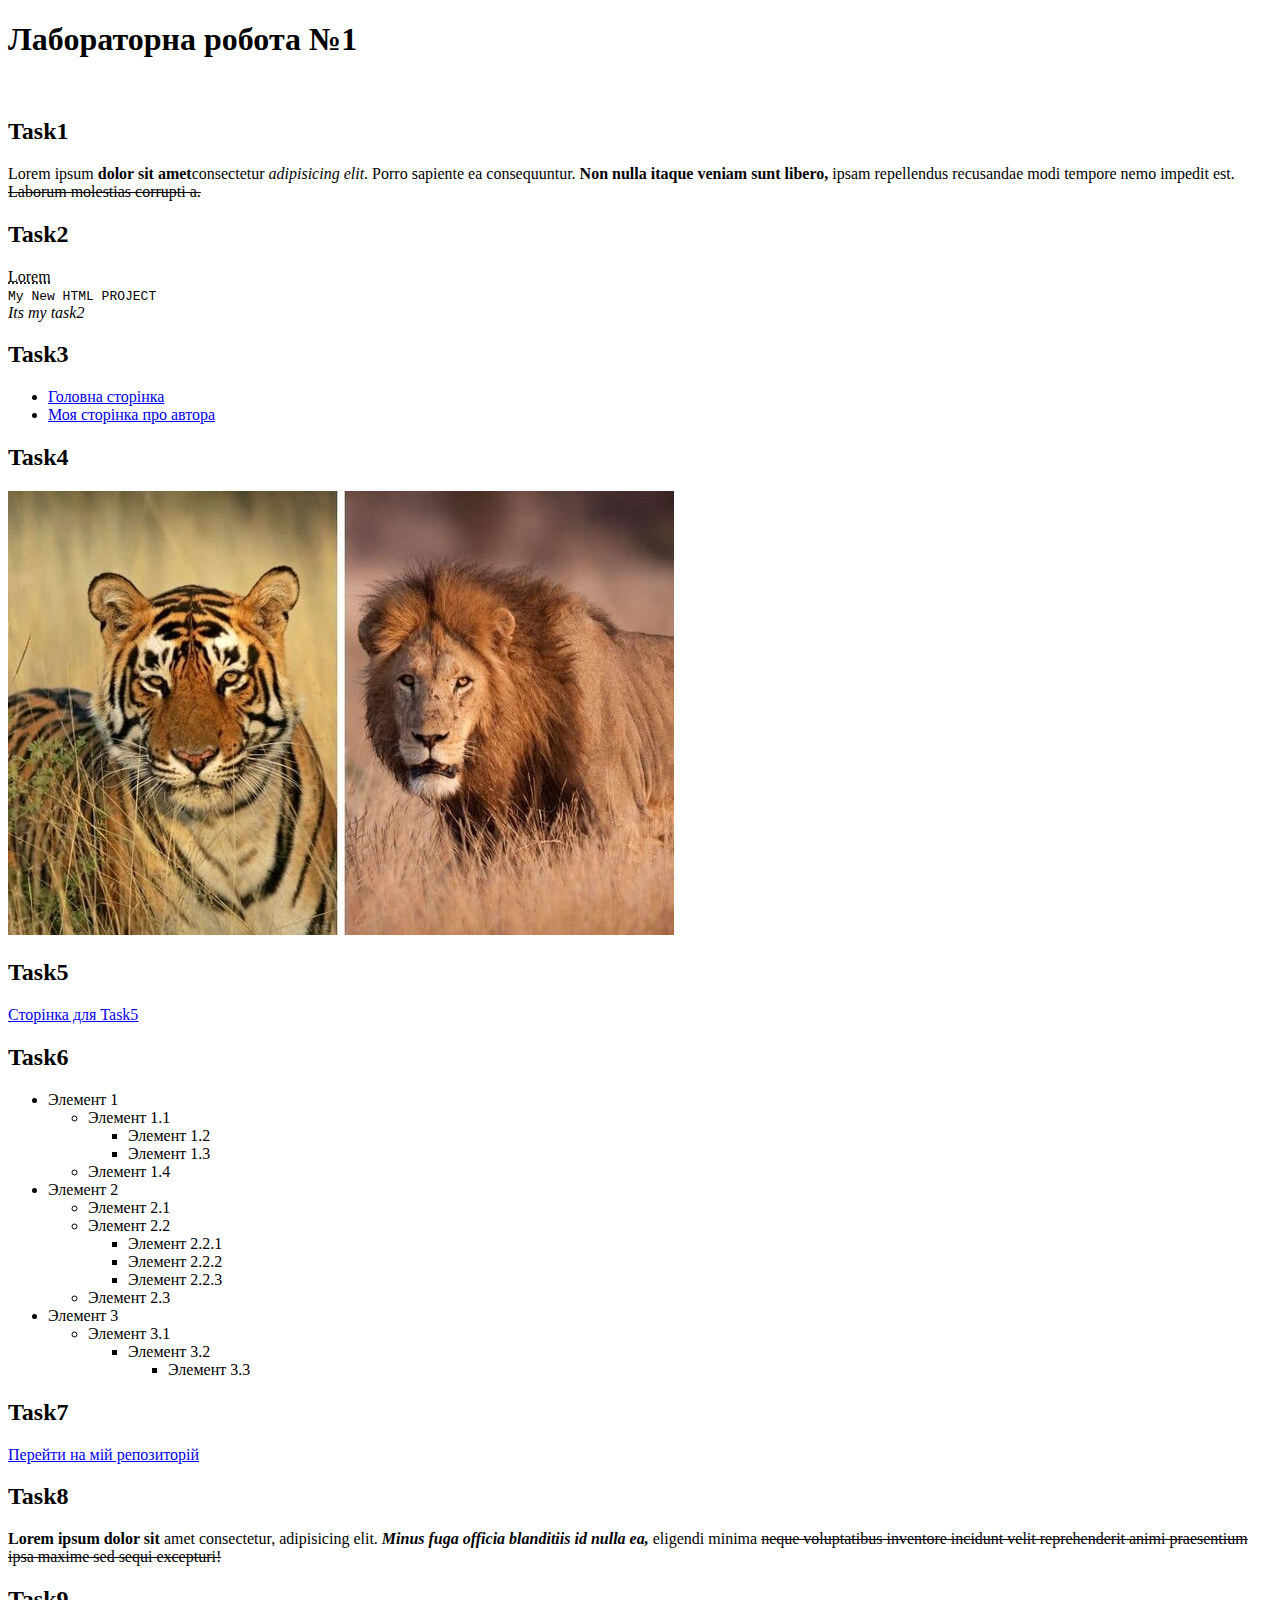
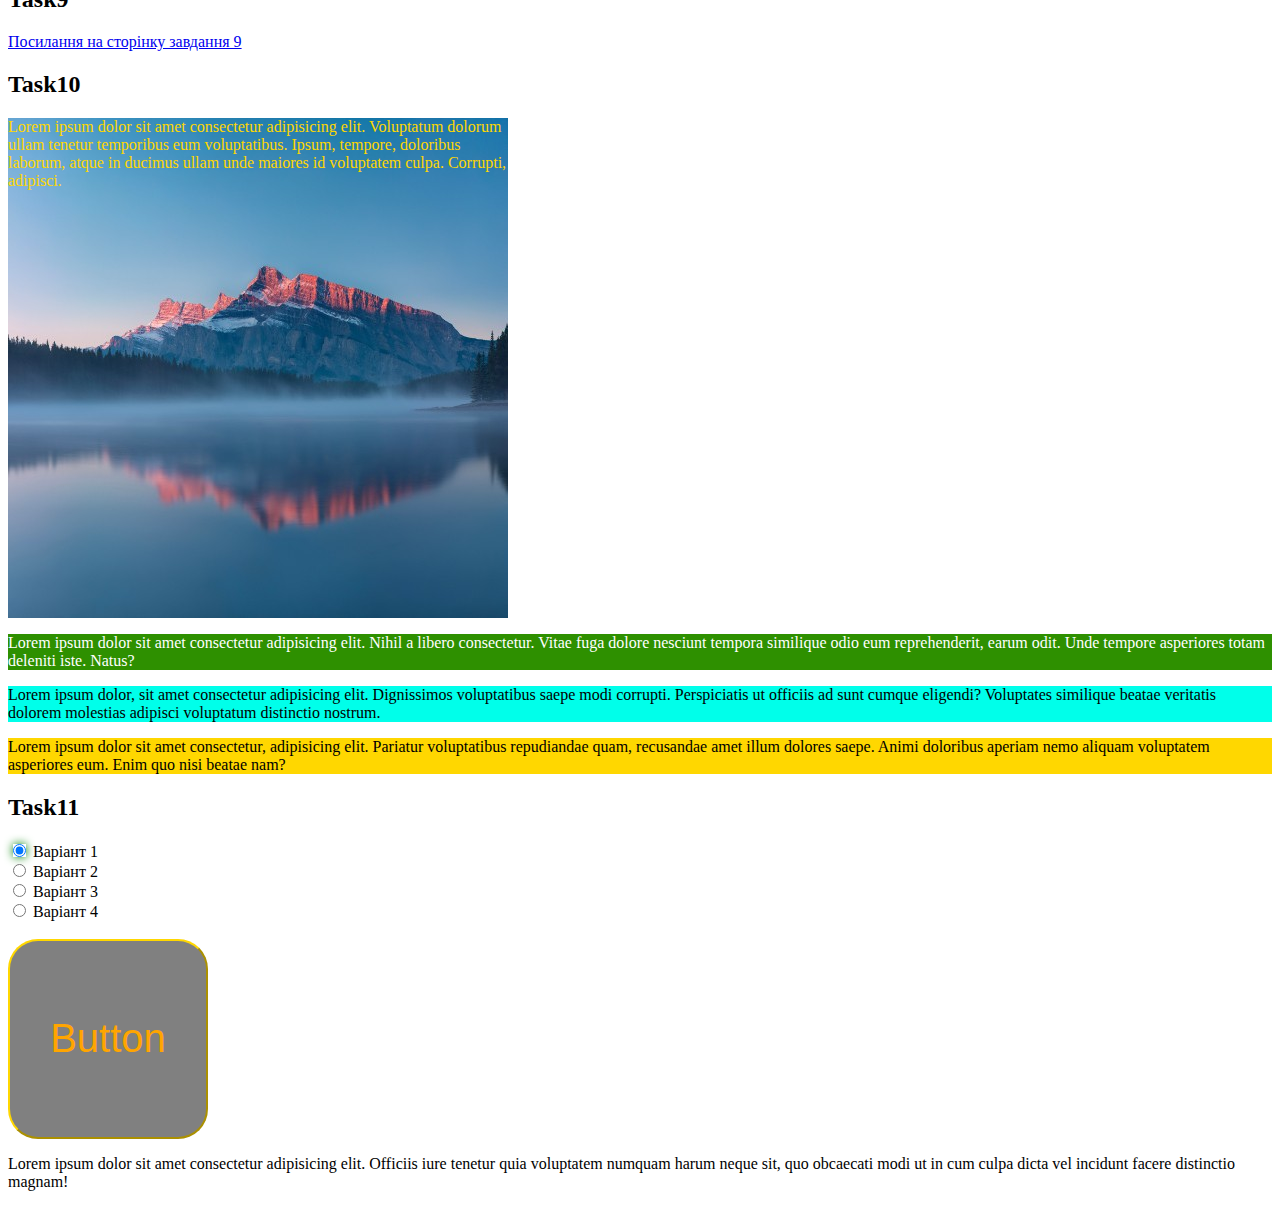
<file: index.html>
<!DOCTYPE html>
<html lang="en">
<head>
    <meta charset="UTF-8">
    <meta http-equiv="X-UA-Compatible" content="IE=edge">
    <meta name="viewport" content="width=device-width, initial-scale=1.0">
    <link rel="stylesheet" href="./CSS/style.css">
    <title>Practic_3</title>
</head>
<body>
    <h1>Лабораторна робота №1</h1> <br>
    <h2>Task1</h2>
    <div>
        <p>Lorem ipsum <b>dolor sit amet</b>consectetur <i>adipisicing elit</i>. Porro sapiente ea consequuntur. <b>Non nulla itaque veniam sunt libero,</b> ipsam repellendus recusandae modi tempore nemo impedit est. <s>Laborum molestias corrupti a.</s></p>
    </div>
    <h2>Task2</h2>
    <div>
    <abbr title="Porro sapiente ea consequuntur"> Lorem </abbr> <br>
    <code>My New HTML PROJECT</code> <br>
    <em>Its my task2</em>
    </div>
    <h2>Task3</h2>
    <div>
        <ul>
            <li><a href="./main.html" target="_blank">Головна сторінка</a></li>
            <li><a href="./author.html" target="_blank">Моя сторінка про автора</a></li>
        </ul>
    </div>
    <h2>Task4</h2>
        <img src="./CSS/img/tiger.jpg" alt="Image" usemap="#animals">
        <map name="animals">
          <area shape="rect" coords="0,0,326,440" title="Тигр" alt="Тигр" target="_blank" href="https://ru.wikipedia.org/wiki/%D0%A2%D0%B8%D0%B3%D1%80#:~:text=%D0%A2%D0%B8%D0%B3%D1%80%20(%D0%BB%D0%B0%D1%82.%20Panthera%20tigris),%D0%B7%D0%BD%D0%B0%D1%87%D0%B5%D0%BD%D0%B8%D0%B5%D0%BC%20%C2%AB%D0%BE%D1%81%D1%82%D1%80%D1%8B%D0%B9%3B%20%D0%B1%D1%8B%D1%81%D1%82%D1%80%D1%8B%D0%B9%C2%BB.">
          <area shape="rect" coords="330,0,740,720" title="Лев" alt="Лев" target="_blank" href="https://ru.wikipedia.org/wiki/%D0%9B%D0%B5%D0%B2#:~:text=%D0%9B%D0%B5%D0%B2%20(%D0%BB%D0%B0%D1%82.,%D1%81%D0%B0%D0%BC%D1%86%D0%BE%D0%B2%20%D0%BC%D0%BE%D0%B6%D0%B5%D1%82%20%D0%B4%D0%BE%D1%81%D1%82%D0%B8%D0%B3%D0%B0%D1%82%D1%8C%20250%20%D0%BA%D0%B3.">
        </map>

    <h2>Task5</h2>
    <div>
        <a href="./task5.html" target="_blank">Сторінка для Task5</a>
    </div>
    <h2>Task6</h2>
    <div>
        <ul>
            <li>Элемент 1
                <ul>
                  <li>Элемент 1.1</li>
                  <ul><li>Элемент 1.2</li></ul>
                  <ul><li>Элемент 1.3</li></ul>
                  <li>Элемент 1.4</li>
                </ul>
              </li>
              <li>Элемент 2
                <ul>
                  <li>Элемент 2.1</li>
                  <li>Элемент 2.2</li>
                    <ul>
                      <li>Элемент 2.2.1</li>
                      <li>Элемент 2.2.2</li>
                      <li>Элемент 2.2.3</li>
                    </ul>
                  </li>
                  <li>Элемент 2.3</li>
                </ul>
              </li>
              <li>Элемент 3
                <ul>
                  <li>Элемент 3.1</li>
                  <ul>
                    <li>Элемент 3.2</li>
                    <ul><li>Элемент 3.3</li></ul>
                </ul>
                </ul>
              </li>
        </ul>
    </div>
    <h2>Task7</h2>
  <div>
    <a href="https://github.com/DmitriyHay/Practic_3" target="_blank">Перейти на мій репозиторій</a>
  </div>
  <h2>Task8</h2>
  <div>
    <span class="text-1">Lorem ipsum dolor sit</span> amet consectetur,</span> adipisicing elit. <span class="text-2">Minus fuga officia blanditiis id nulla ea,</span> eligendi minima  <span class="text-3">neque voluptatibus inventore incidunt velit reprehenderit animi praesentium ipsa maxime sed sequi excepturi!</span>
  </div>
  <h2>Task9</h2>
  <div>
    <a href="./task9.html" target="_blank">Посилання на сторінку завдання 9</a>
  </div>
  <h2>Task10</h2>
  <div>
  <p class="bg_img">Lorem ipsum dolor sit amet consectetur adipisicing elit. Voluptatum dolorum ullam tenetur temporibus eum voluptatibus. Ipsum, tempore, doloribus laborum, atque in ducimus ullam unde maiores id voluptatem culpa. Corrupti, adipisci.</p>
  </div>
  <p class="bg_16">Lorem ipsum dolor sit amet consectetur adipisicing elit. Nihil a libero consectetur. Vitae fuga dolore nesciunt tempora similique odio eum reprehenderit, earum odit. Unde tempore asperiores totam deleniti iste. Natus?</p>
  <p class="bg_rgb">Lorem ipsum dolor, sit amet consectetur adipisicing elit. Dignissimos voluptatibus saepe modi corrupti. Perspiciatis ut officiis ad sunt cumque eligendi? Voluptates similique beatae veritatis dolorem molestias adipisci voluptatum distinctio nostrum.</p>
  <p class="bg_1">Lorem ipsum dolor sit amet consectetur, adipisicing elit. Pariatur voluptatibus repudiandae quam, recusandae amet illum dolores saepe. Animi doloribus aperiam nemo aliquam voluptatem asperiores eum. Enim quo nisi beatae nam?</p>
  <h2>Task11</h2>
  <div>
    <form >
      <input class="form_task" type="radio" name="choise"  checked> Варіант 1<br>
      <input class="form_task"type="radio" name="choise"> Варіант 2<br>
      <input class="form_task"type="radio" name="choise" > Варіант 3 <br>
      <input class="form_task"type="radio" name="choise" > Варіант 4
    </form>
    <br>
    <button class="btn">Button</button>
    <br>
    <p class="task11">Lorem ipsum dolor sit amet consectetur adipisicing elit. Officiis iure tenetur quia voluptatem numquam harum neque sit, quo obcaecati modi ut in cum culpa dicta vel incidunt facere distinctio magnam!</p>
  </div>
</body>
</html>
</file>
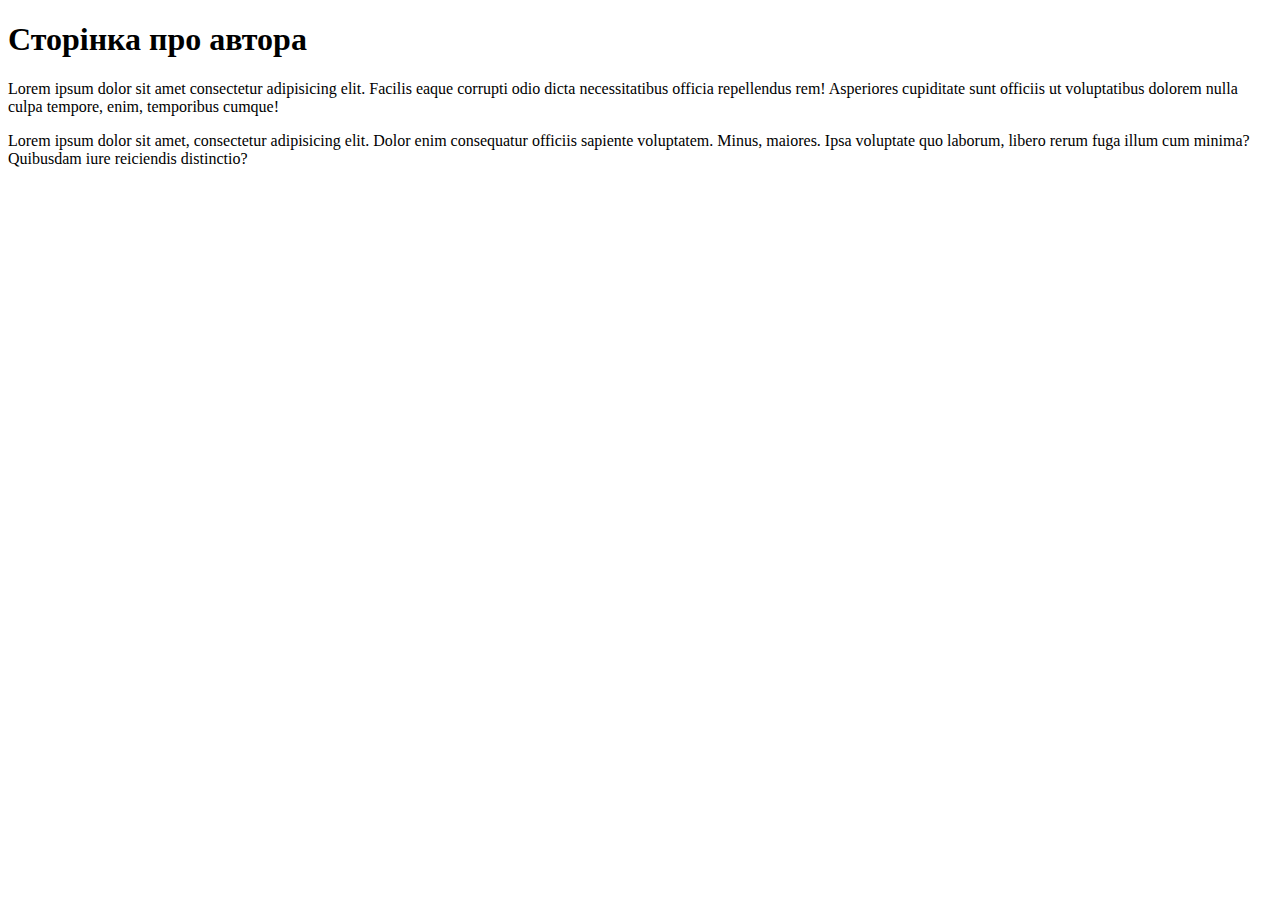
<file: author.html>
<!DOCTYPE html>
<html lang="en">
<head>
    <meta charset="UTF-8">
    <meta http-equiv="X-UA-Compatible" content="IE=edge">
    <meta name="viewport" content="width=device-width, initial-scale=1.0">
    <title>Author</title>
</head>
<body>
    <div>
    <h1>Сторінка про автора</h1>
    <p>Lorem ipsum dolor sit amet consectetur adipisicing elit. Facilis eaque corrupti odio dicta necessitatibus officia repellendus rem! Asperiores cupiditate sunt officiis ut voluptatibus dolorem nulla culpa tempore, enim, temporibus cumque!</p>
    <p>Lorem ipsum dolor sit amet, consectetur adipisicing elit. Dolor enim consequatur officiis sapiente voluptatem. Minus, maiores. Ipsa voluptate quo laborum, libero rerum fuga illum cum minima? Quibusdam iure reiciendis distinctio?</p>
    </div>
</body>
</html>
</file>
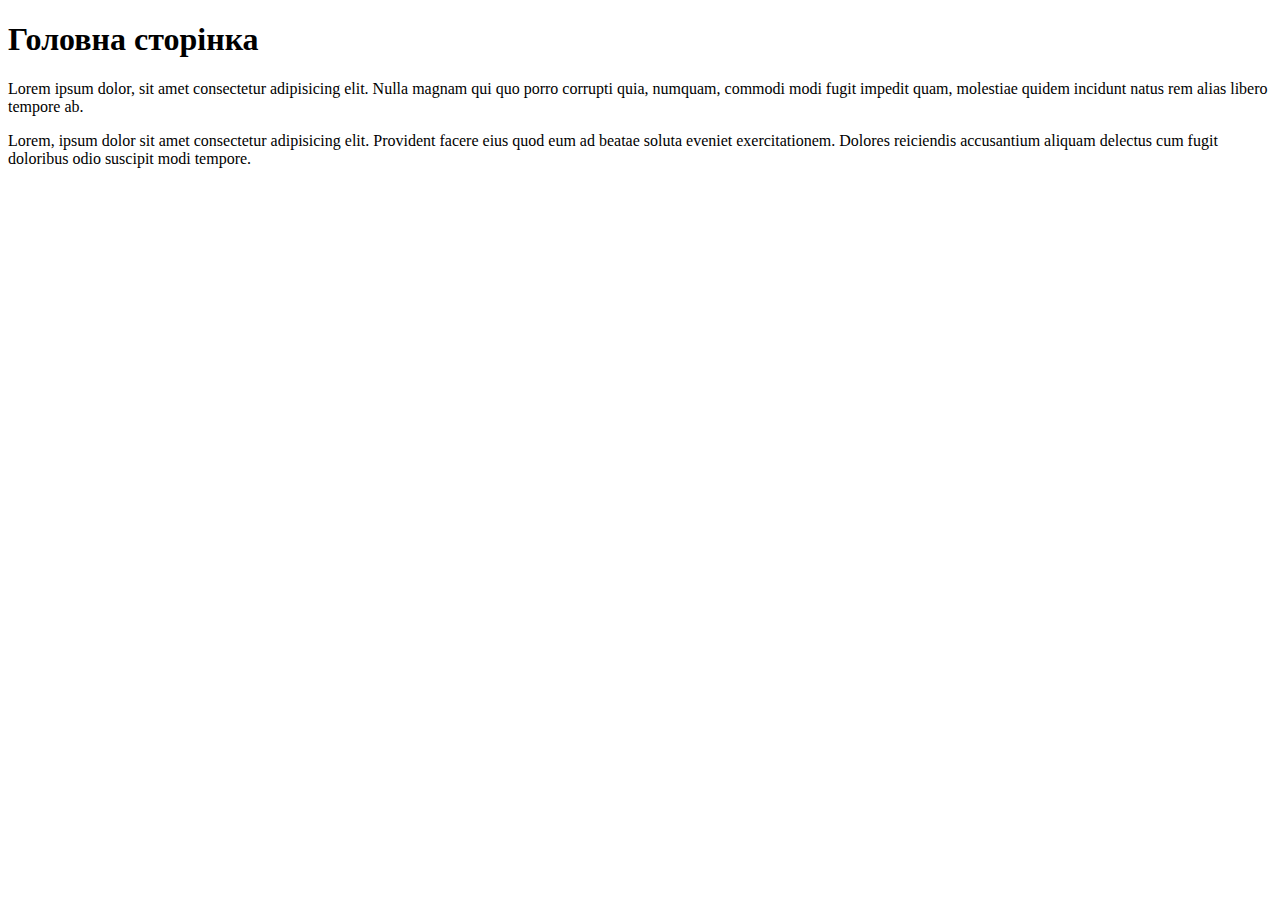
<file: main.html>
<!DOCTYPE html>
<html lang="en">
<head>
    <meta charset="UTF-8">
    <meta http-equiv="X-UA-Compatible" content="IE=edge">
    <meta name="viewport" content="width=device-width, initial-scale=1.0">
    <title>Головна сторінка</title>
</head>
<body>
    <div>
        <h1>Головна сторінка</h1>
        <p>Lorem ipsum dolor, sit amet consectetur adipisicing elit. Nulla magnam qui quo porro corrupti quia, numquam, commodi modi fugit impedit quam, molestiae quidem incidunt natus rem alias libero tempore ab.</p>
        <p>Lorem, ipsum dolor sit amet consectetur adipisicing elit. Provident facere eius quod eum ad beatae soluta eveniet exercitationem. Dolores reiciendis accusantium aliquam delectus cum fugit doloribus odio suscipit modi tempore.</p>
    </div>
</body>
</html>
</file>
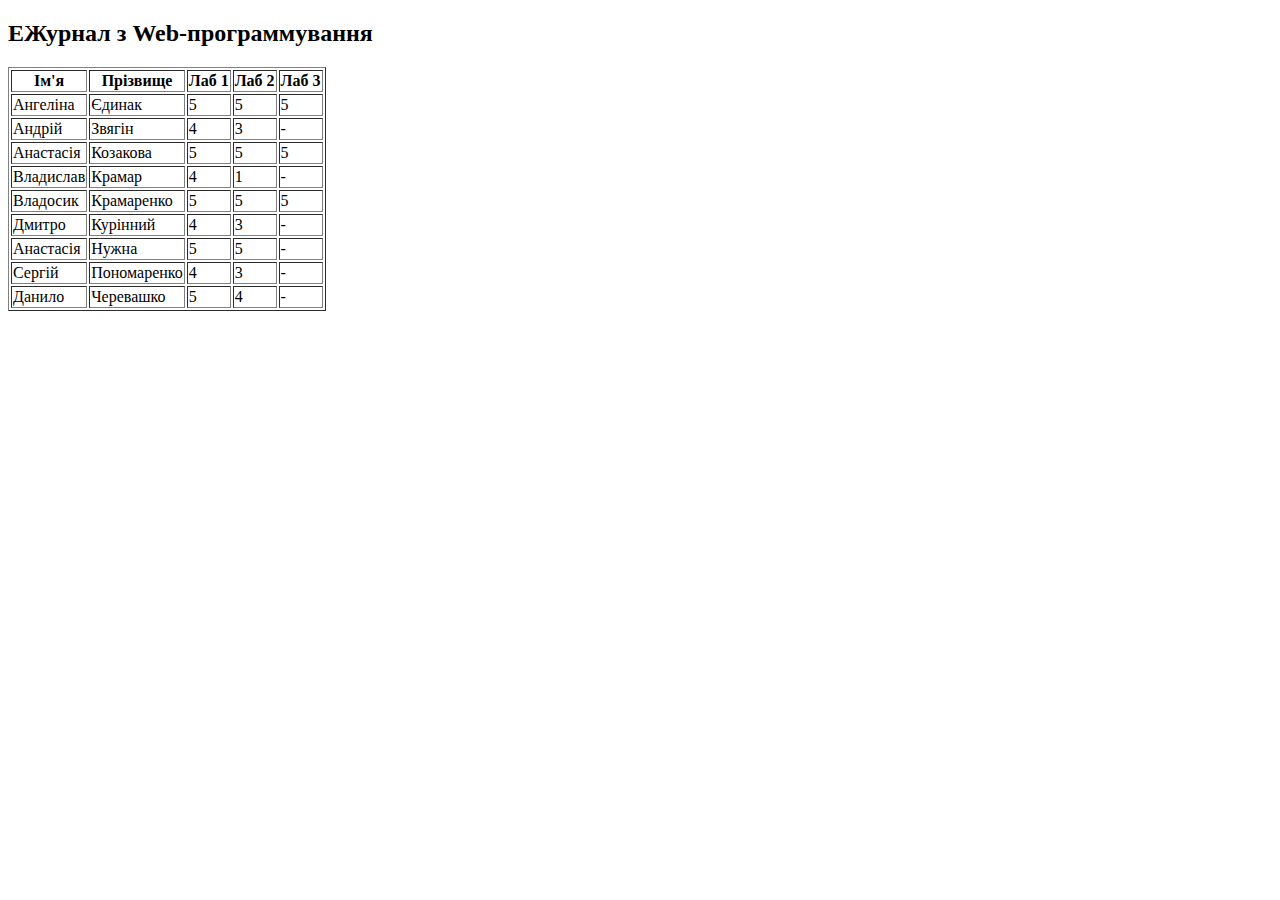
<file: task5.html>
<!DOCTYPE html>
<html lang="en">
<head>
    <meta charset="UTF-8">
    <meta http-equiv="X-UA-Compatible" content="IE=edge">
    <meta name="viewport" content="width=device-width, initial-scale=1.0">
    <title>Завдання 5</title>
</head>
<body>
    <h2>EЖурнал з Web-программування</h2>
    <table border="1">
        <thead>
          <tr>
            <th>Ім'я</th>
            <th>Прізвище</th>
            <th>Лаб 1</th>
            <th>Лаб 2</th>
            <th>Лаб 3</th>
          </tr>
        </thead>
        <tbody>
          <tr>
            <td>Ангеліна</td>
            <td>Єдинак</td>
            <td>5</td>
            <td>5</td>
            <td>5</td>
          </tr>
          <tr>
            <td>Андрій</td>
            <td>Звягін</td>
            <td>4</td>
            <td>3</td>
            <td>-</td>
          </tr>
          <tr>
            <td>Анастасія</td>
            <td>Козакова</td>
            <td>5</td>
            <td>5</td>
            <td>5</td>
          </tr>
          <tr>
            <td>Владислав</td>
            <td>Крамар</td>
            <td>4</td>
            <td>1</td>
            <td>-</td>
          </tr>
          <tr>
            <td>Владосик</td>
            <td>Крамаренко</td>
            <td>5</td>
            <td>5</td>
            <td>5</td>
          </tr>
          <tr>
            <td>Дмитро</td>
            <td>Курінний</td>
            <td>4</td>
            <td>3</td>
            <td>-</td>
          </tr>
          <tr>
            <td>Анастасія</td>
            <td>Нужна</td>
            <td>5</td>
            <td>5</td>
            <td>-</td>
          </tr>
          <tr>
            <td>Сергій</td>
            <td>Пономаренко</td>
            <td>4</td>
            <td>3</td>
            <td>-</td>
          </tr>
          <tr>
            <td>Данило</td>
            <td>Черевашко</td>
            <td>5</td>
            <td>4</td>
            <td>-</td>
          </tr>
         
        </tbody>
      </table>
      
</body>
</html>
</file>
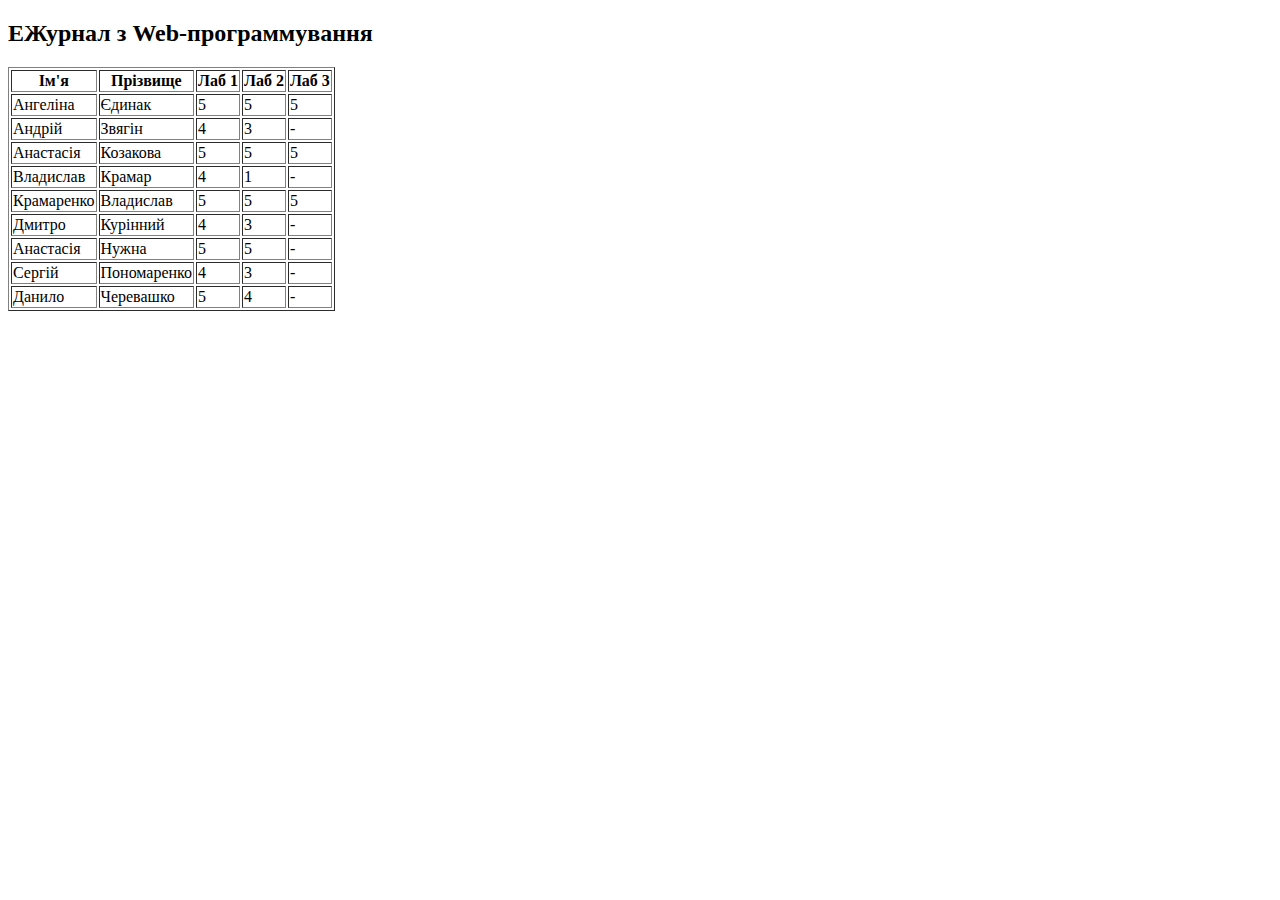
<file: Html/task5.html>
<!DOCTYPE html>
<html lang="en">
<head>
    <meta charset="UTF-8">
    <meta http-equiv="X-UA-Compatible" content="IE=edge">
    <meta name="viewport" content="width=device-width, initial-scale=1.0">
    <title>Завдання 5</title>
</head>
<body>
    <h2>EЖурнал з Web-программування</h2>
    <table border="1">
        <thead>
          <tr>
            <th>Ім'я</th>
            <th>Прізвище</th>
            <th>Лаб 1</th>
            <th>Лаб 2</th>
            <th>Лаб 3</th>
          </tr>
        </thead>
        <tbody>
          <tr>
            <td>Ангеліна</td>
            <td>Єдинак</td>
            <td>5</td>
            <td>5</td>
            <td>5</td>
          </tr>
          <tr>
            <td>Андрій</td>
            <td>Звягін</td>
            <td>4</td>
            <td>3</td>
            <td>-</td>
          </tr>
          <tr>
            <td>Анастасія</td>
            <td>Козакова</td>
            <td>5</td>
            <td>5</td>
            <td>5</td>
          </tr>
          <tr>
            <td>Владислав</td>
            <td>Крамар</td>
            <td>4</td>
            <td>1</td>
            <td>-</td>
          </tr>
          <tr>
            <td>Крамаренко</td>
            <td>Владислав</td>
            <td>5</td>
            <td>5</td>
            <td>5</td>
          </tr>
          <tr>
            <td>Дмитро</td>
            <td>Курінний</td>
            <td>4</td>
            <td>3</td>
            <td>-</td>
          </tr>
          <tr>
            <td>Анастасія</td>
            <td>Нужна</td>
            <td>5</td>
            <td>5</td>
            <td>-</td>
          </tr>
          <tr>
            <td>Сергій</td>
            <td>Пономаренко</td>
            <td>4</td>
            <td>3</td>
            <td>-</td>
          </tr>
          <tr>
            <td>Данило</td>
            <td>Черевашко</td>
            <td>5</td>
            <td>4</td>
            <td>-</td>
          </tr>
         
        </tbody>
      </table>
      
</body>
</html>
</file>
<file: CSS/style.css>
.text-1{
    font-weight: bold;
 }
 .text-2{
    font-style: italic;
    font-weight: bold;
 }
 .text-3{
    text-decoration: line-through;
 }
 .solid{
   border: solid;
}
.dashed{
   border: dashed;
}
.dotted{
   border: dotted;
}
.double{
   border: double;
}
.groove{
   border: groove;
border-color: rgb(0, 217, 255);
border-width: 5px;
}
.ridge{
border: ridge;
border-color: rgb(0, 217, 255);
border-width: 5px;
}
.inset{
   border: inset;
   border-color: rgb(0, 217, 255);
   border-width: 5px;
}
.outset{
   border: outset;
   border-color: rgb(0, 217, 255);
   border-width: 5px;
}
.bg_img{
   background-image: url('./img/nature.jpg');
   width:500px;
   height:500px;
   color:gold;
}
.bg_16{
   background-color: #2e9000;
   color: #ffffff;
}
.bg_rgb{
   background-color:rgb(0, 255, 234);
}
.bg_1{
   background-color:gold;
}
.form_task:checked {
   border-color: #008000;
   box-shadow: 0 0 10px #008000;
}
.btn{
   background-color:grey;
   color:orange;
   border-color:gold;
   height: 200px;
   width: 200px;
   border-radius: 30px;
   font-size: 40px;
}
.btn:hover{
   background-color: darkgrey;
   border-color:gold;
   color: darkorange;
}
.task11::first-letter{
   font-family:Impact, Haettenschweiler, 'Times New Roman', sans-serif;
}
</file>
